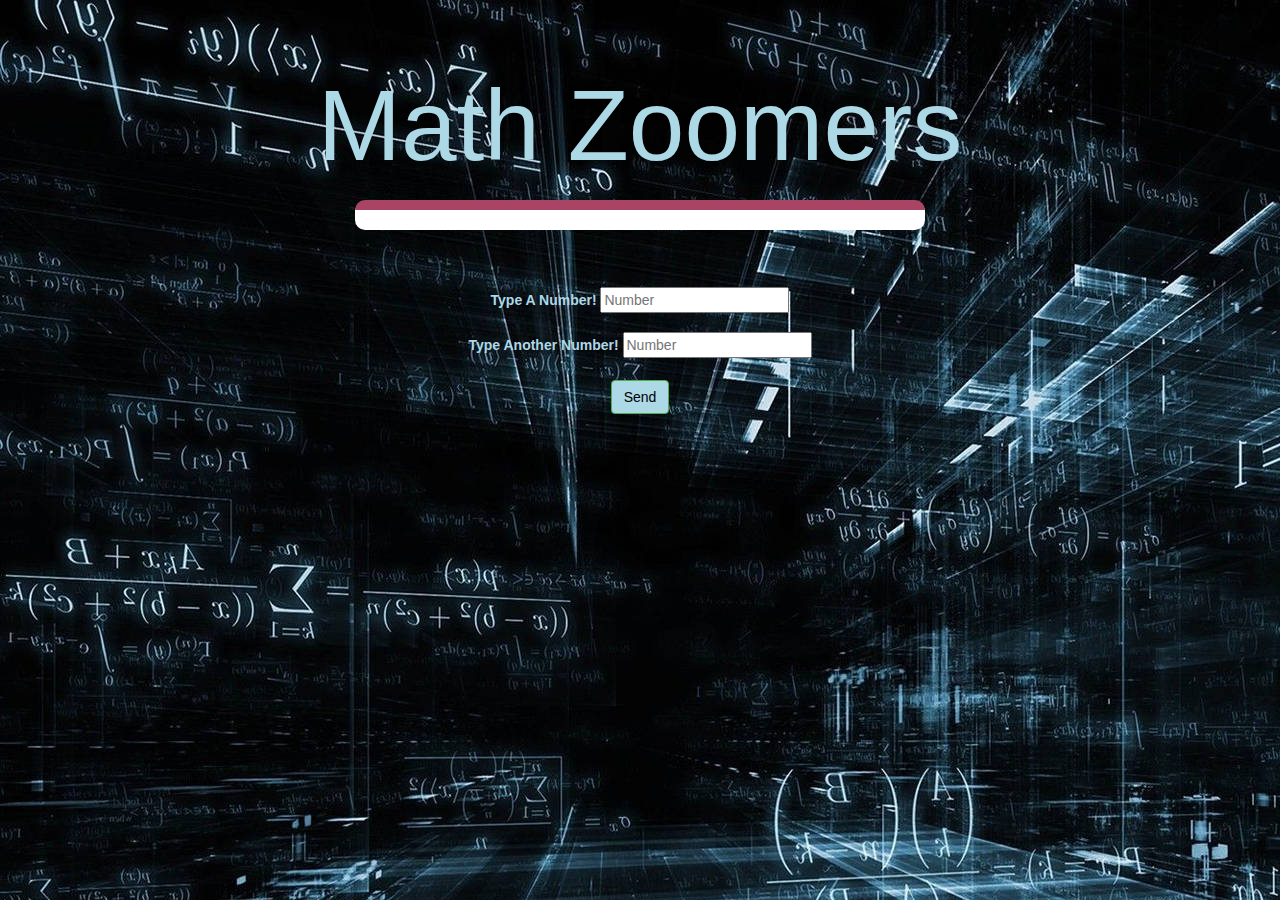
<file: quiz_game.html>
<!DOCTYPE html>
<html>
<head>
	<title>Math Zoomers</title>

<meta name="viewport" content="width=device-width, initial-scale=1">
<link rel="stylesheet" href="https://maxcdn.bootstrapcdn.com/bootstrap/3.4.0/css/bootstrap.min.css">
<script src="https://ajax.googleapis.com/ajax/libs/jquery/3.4.1/jquery.min.js"></script>
<script src="https://maxcdn.bootstrapcdn.com/bootstrap/3.4.0/js/bootstrap.min.js"></script>

<link rel="stylesheet" type="text/css" href="quiz_game.css">
</head>
<body>

	<h4 id="player1_name"></h4> <span id="player1_score"></span>
	<br>
	<h4 id="player2_name"></h4> <span id="player2_score"></span>

<div class="container">
	<center>
		<h1 style="color: lightblue;">Math Zoomers</h1>
		<h3 id="player_question"></h3>
		<h3 id="player_answer"></h3>
		<div id="output" class="col-lg-6"> </div>

		<br>
		<br>

		<label style="color: lightblue"> <br>Type A Number!
	</label>
    
<input type="text" id="Number" class="form_control" placeholder="Number">
		<br>
        <label style="color: lightblue"> <br>Type Another Number!
        </label>
        <input type="text" id="Number" class="form_control" placeholder="Number">
        <br>
        <br>
<button onclick="send()" id="send" class="btn btn-success" style="width: 30;">Send</button>
	</center>
</div>

<script src="game_page.js"></script>
</body>
</html>
</file>
<file: quiz_game.css>
body {
	background-image: url(isometric-math-equations-zarpq292tmb3whun-zarpq292tmb3whun.jpg);
}

	.login_div1 , .login_div2
	{
		background: lightblue;
		padding: 10px;
		float: none;
		border-radius: 15px;
	}


#player1_name , #player2_name
{
	display: inline-block;
	margin-left: 20px;
	font-family: Impact, Haettenschweiler, 'Arial Narrow Bold', sans-serif;
}
#word
{
	width: 60%;
}
#word_display
{
	letter-spacing: 5px;
}
#output
{
background: white;
border-radius: 10px;
border-top: 10px solid #AA4465;
padding: 10px;
float: none;
text-align: left;
}

h1 {
	font-size:100px;
	font-family: Impact, Haettenschweiler, 'Arial Narrow Bold', sans-serif;
	color: lightblue;

}

h3 {
	font-size:50px;
	font-family: Impact, Haettenschweiler, 'Arial Narrow Bold', sans-serif;
	color: black;

}

button {
	background-color: lightblue;
	font-family: Impact, Haettenschweiler, 'Arial Narrow Bold', sans-serif;
}

#send {
	background-color: lightblue;
	color:black
}
</file>
